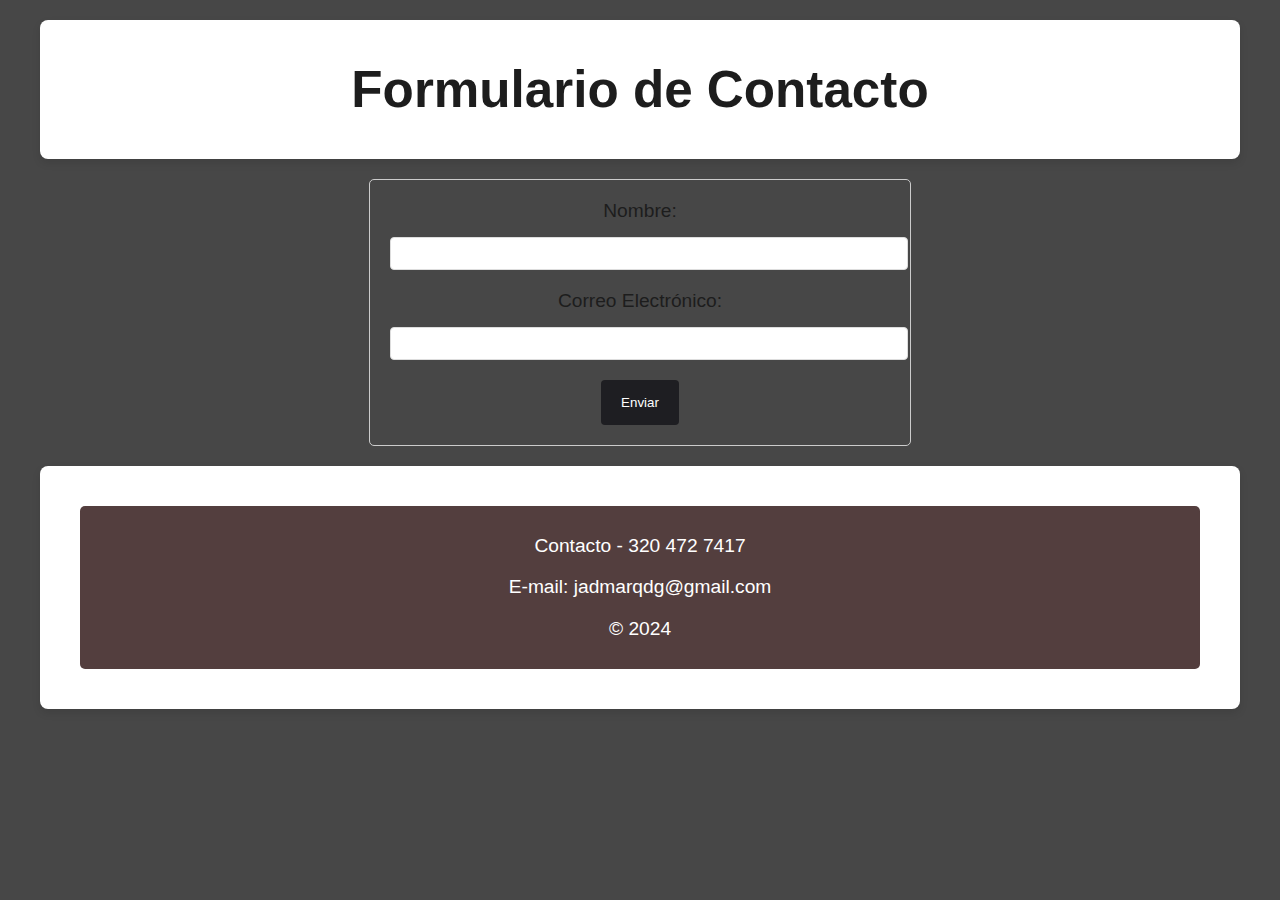
<file: Mi Portafolio/Templates/contacto.html>
<!DOCTYPE html>
<html lang="es">
<head>
    <meta charset="UTF-8">
    <meta name="viewport" content="width=device-width, initial-scale=1.0">
    <title>Formulario Simple</title>
    <link rel="stylesheet" href="../Static/assets/styles/contacto.css">
    
</head>
<body>
    <section>
    <h1>Formulario de Contacto</h1>
</section>
    <form action="/enviar_formulario" method="post">
        <label for="nombre">Nombre:</label>
        <input type="text" id="nombre" name="nombre" required>
        
        <label for="email">Correo Electrónico:</label>
        <input type="email" id="email" name="email" required>
        
        <input type="submit" value="Enviar">
    </form>

    <section>
        <footer>
            <p>Contacto - 320 472 7417</p>
            <p>E-mail: jadmarqdg@gmail.com </p>
            <p>© 2024 </p>
        </footer>    
       </section>
</body>
</html>
</file>
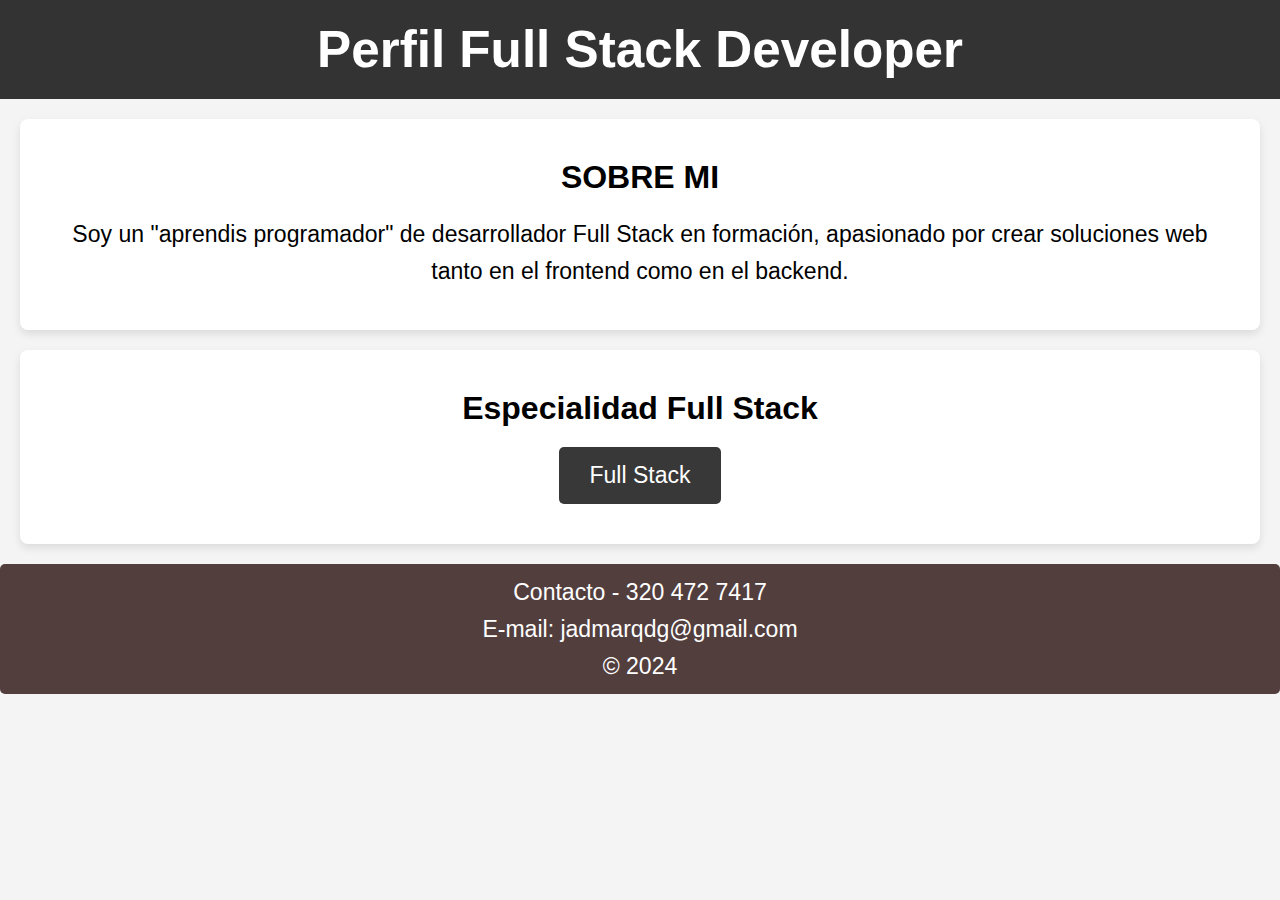
<file: Mi Portafolio/Templates/fullstack.html>
<!DOCTYPE html>
<html lang="es">
<head>
    <meta charset="UTF-8">
    <meta name="viewport" content="width=device-width, initial-scale=1.0">
    <title>Perfil Full Stack Developer</title>
    <link rel="stylesheet" href="../Static/assets/styles/fullstack.css">
</head>
<body>
    <header>
        <h1>Perfil Full Stack Developer</h1>
    </header>

    <section id="descripcion">
        <h2>SOBRE MI</h2>
        <p>Soy un "aprendis programador" de desarrollador Full Stack en formación, apasionado por crear soluciones web tanto en el frontend como en el backend.</p>
    </section>

    <section id="fullstack">
        <h2>Especialidad Full Stack</h2>
        <button class="fullstack-btn">Full Stack</button>
    </section>
</section>
<footer>
    <p>Contacto - 320 472 7417</p>
    <p>E-mail: jadmarqdg@gmail.com </p>
    <p>© 2024 </p>
</footer>   
</section> 
</body>
</html>
</file>
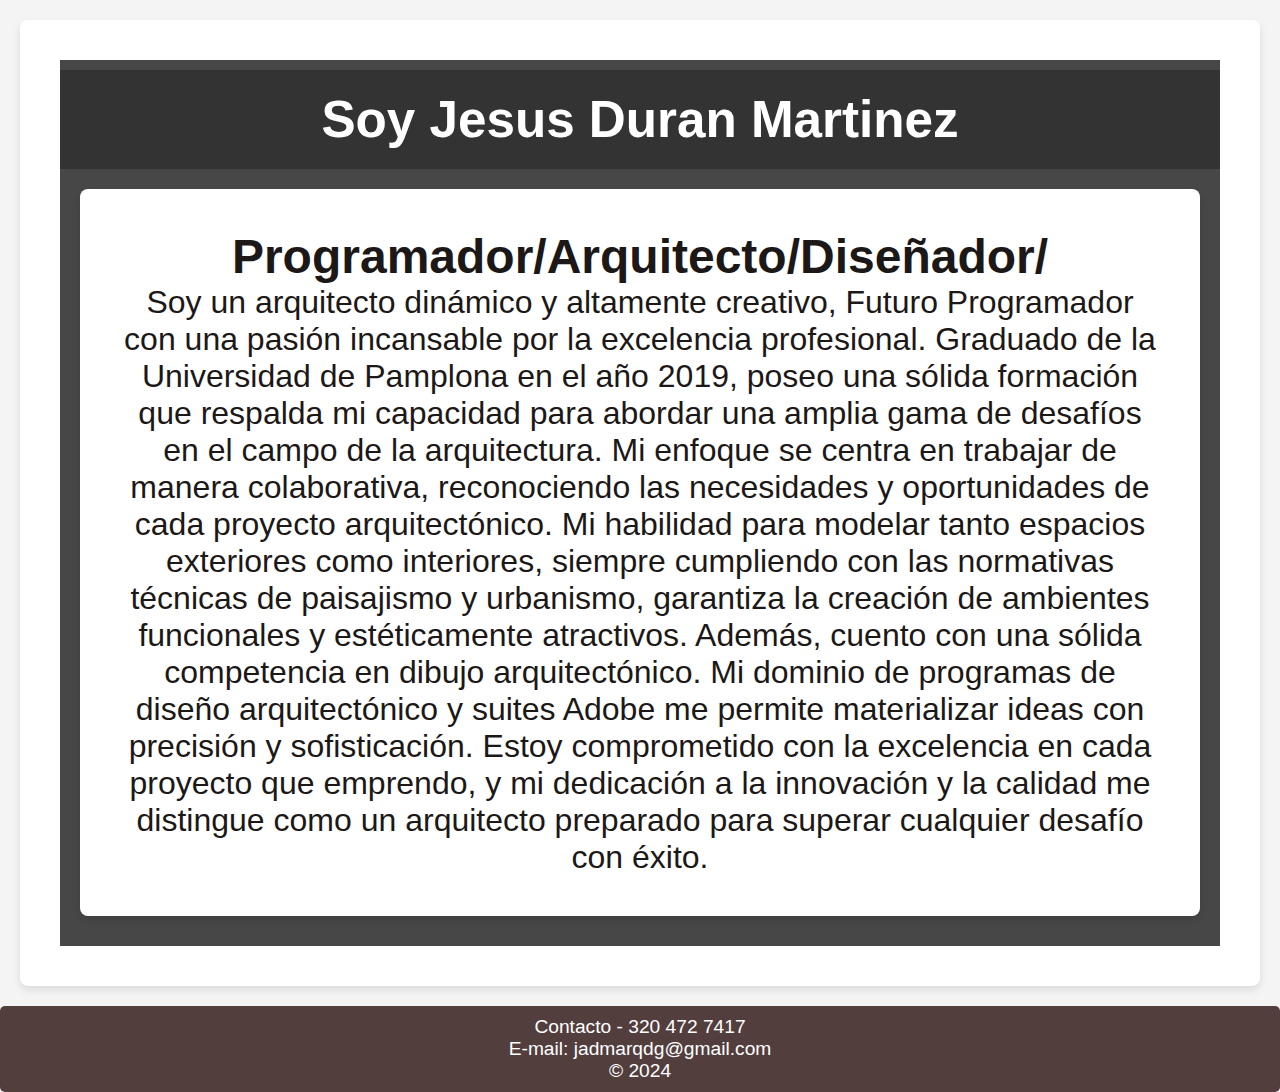
<file: Mi Portafolio/Templates/quiensoy.html>
<!DOCTYPE html>
<html lang="en">
<head>
    <meta charset="UTF-8">
    <meta name="viewport" content="width=device-width, initial-scale=1.0">
    <title>Quién Soy</title>
    <link rel="stylesheet" href="../Static/assets/styles/quiensoy.css">
</head>
<body>
</main>
<section class="portafolio">
    <div class="arquitecto">
       <header>
            <h1>Soy Jesus Duran Martinez </h1>
        </header>
<section class="descripcion" >
    <h2>Programador/Arquitecto/Diseñador/</h2>
    <p>Soy un arquitecto dinámico y altamente creativo, Futuro Programador con una pasión incansable por la excelencia profesional. 
        Graduado de la Universidad de Pamplona en el año 2019, poseo una sólida formación que respalda mi capacidad para abordar una 
        amplia gama de desafíos en el campo de la arquitectura.
        
        Mi enfoque se centra en trabajar de manera colaborativa, reconociendo las necesidades y oportunidades de cada proyecto arquitectónico. 
        Mi habilidad para modelar tanto espacios exteriores como interiores, siempre cumpliendo con las normativas técnicas de paisajismo y urbanismo, 
        garantiza la creación de ambientes funcionales y estéticamente atractivos.
        
        Además, cuento con una sólida competencia en dibujo arquitectónico. Mi dominio de programas de diseño arquitectónico y suites Adobe me permite 
        materializar ideas con precisión y sofisticación.
        
        Estoy comprometido con la excelencia en cada proyecto que emprendo, y mi dedicación a la innovación y la calidad me distingue como un arquitecto 
        preparado para superar cualquier desafío con éxito.</p>
    </section>

</section>
</main>
</section>
<footer>
    <p>Contacto - 320 472 7417</p>
    <p>E-mail: jadmarqdg@gmail.com </p>
    <p>© 2024 </p>
</footer>   
</section> 
</body>
</html>
</file>
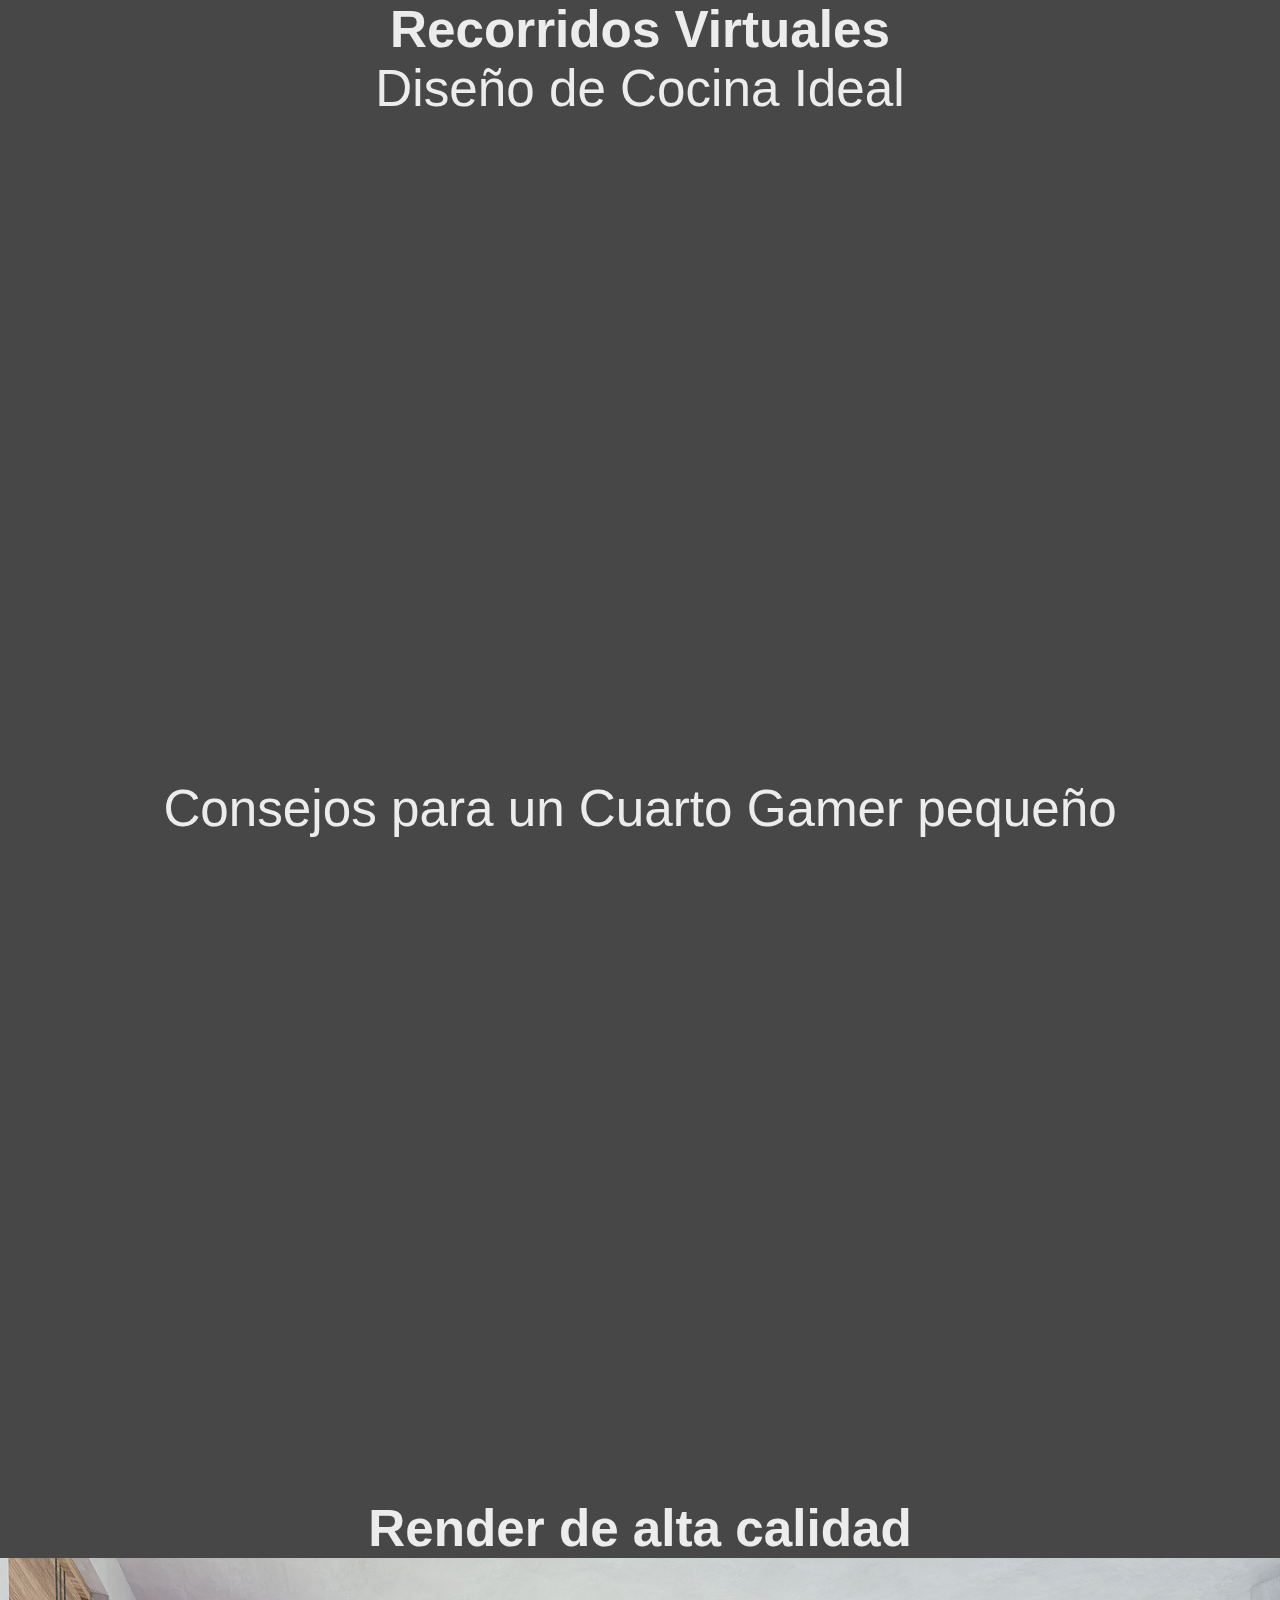
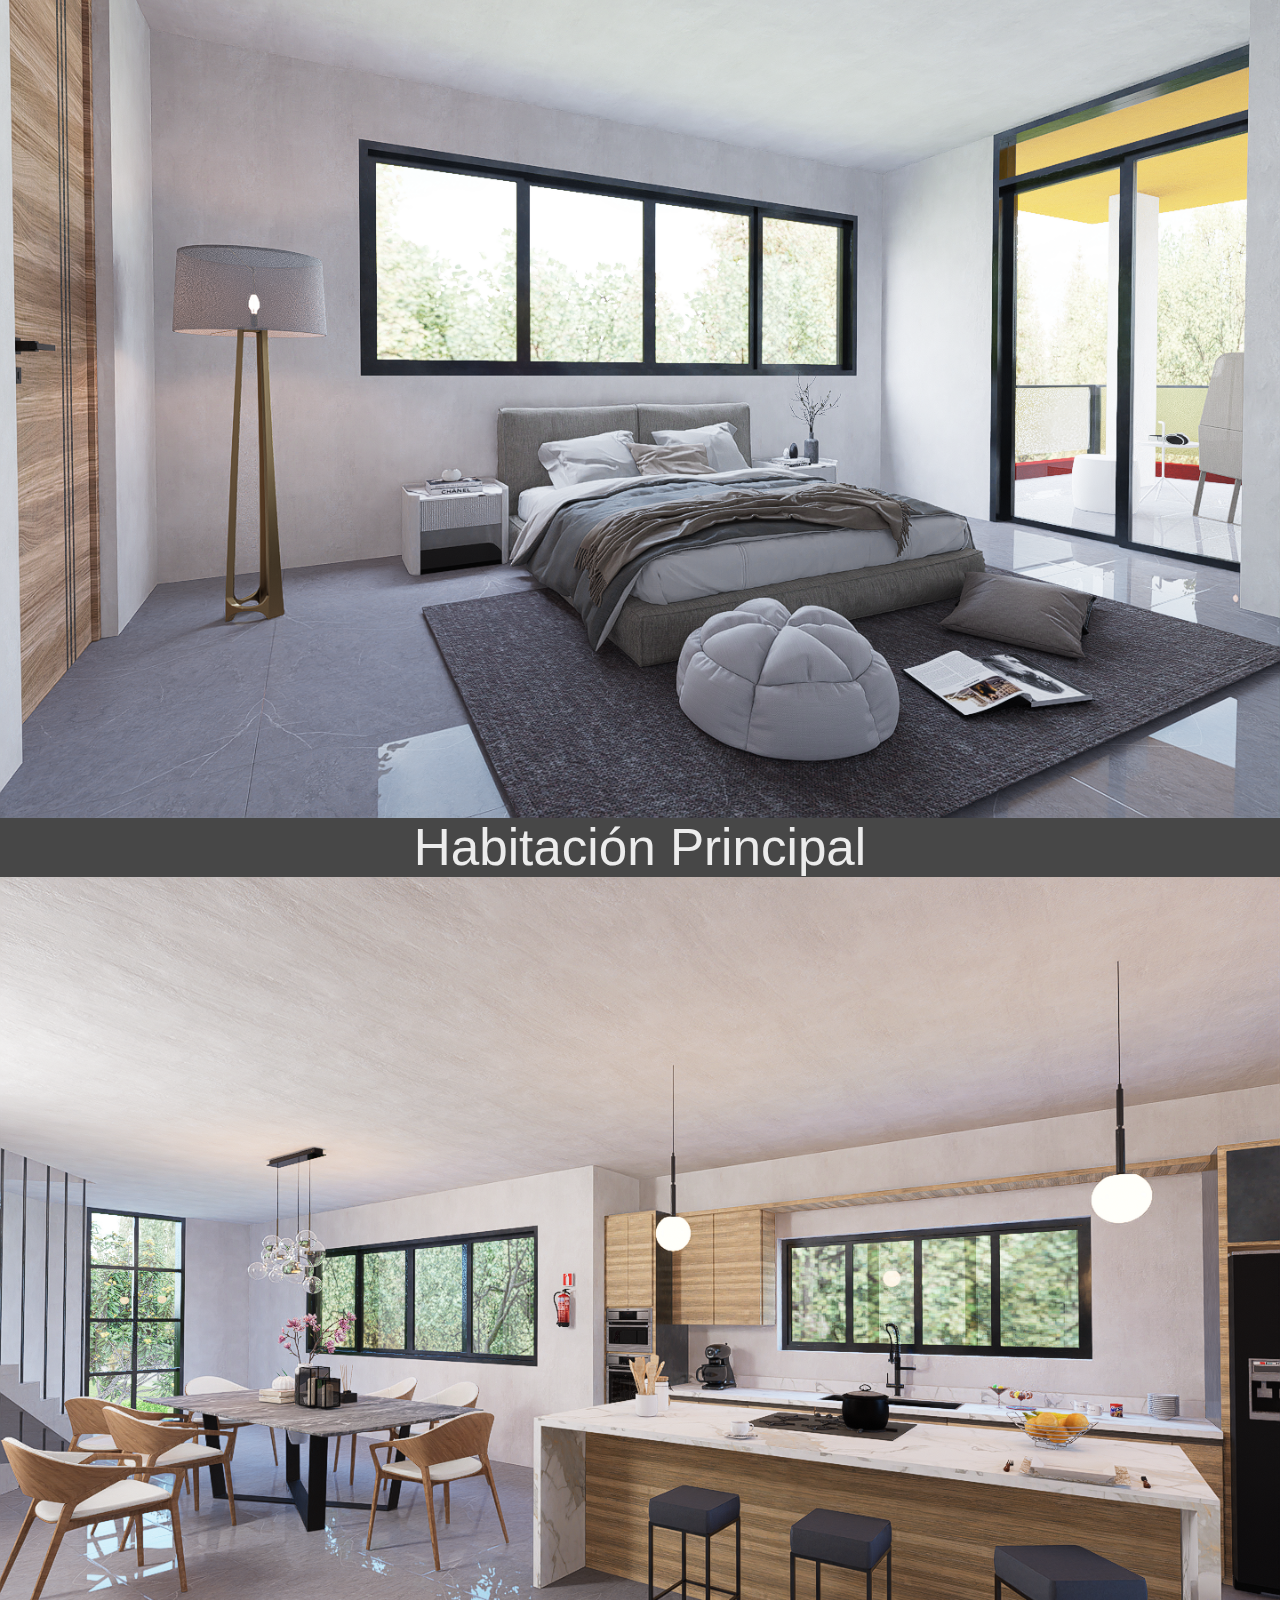
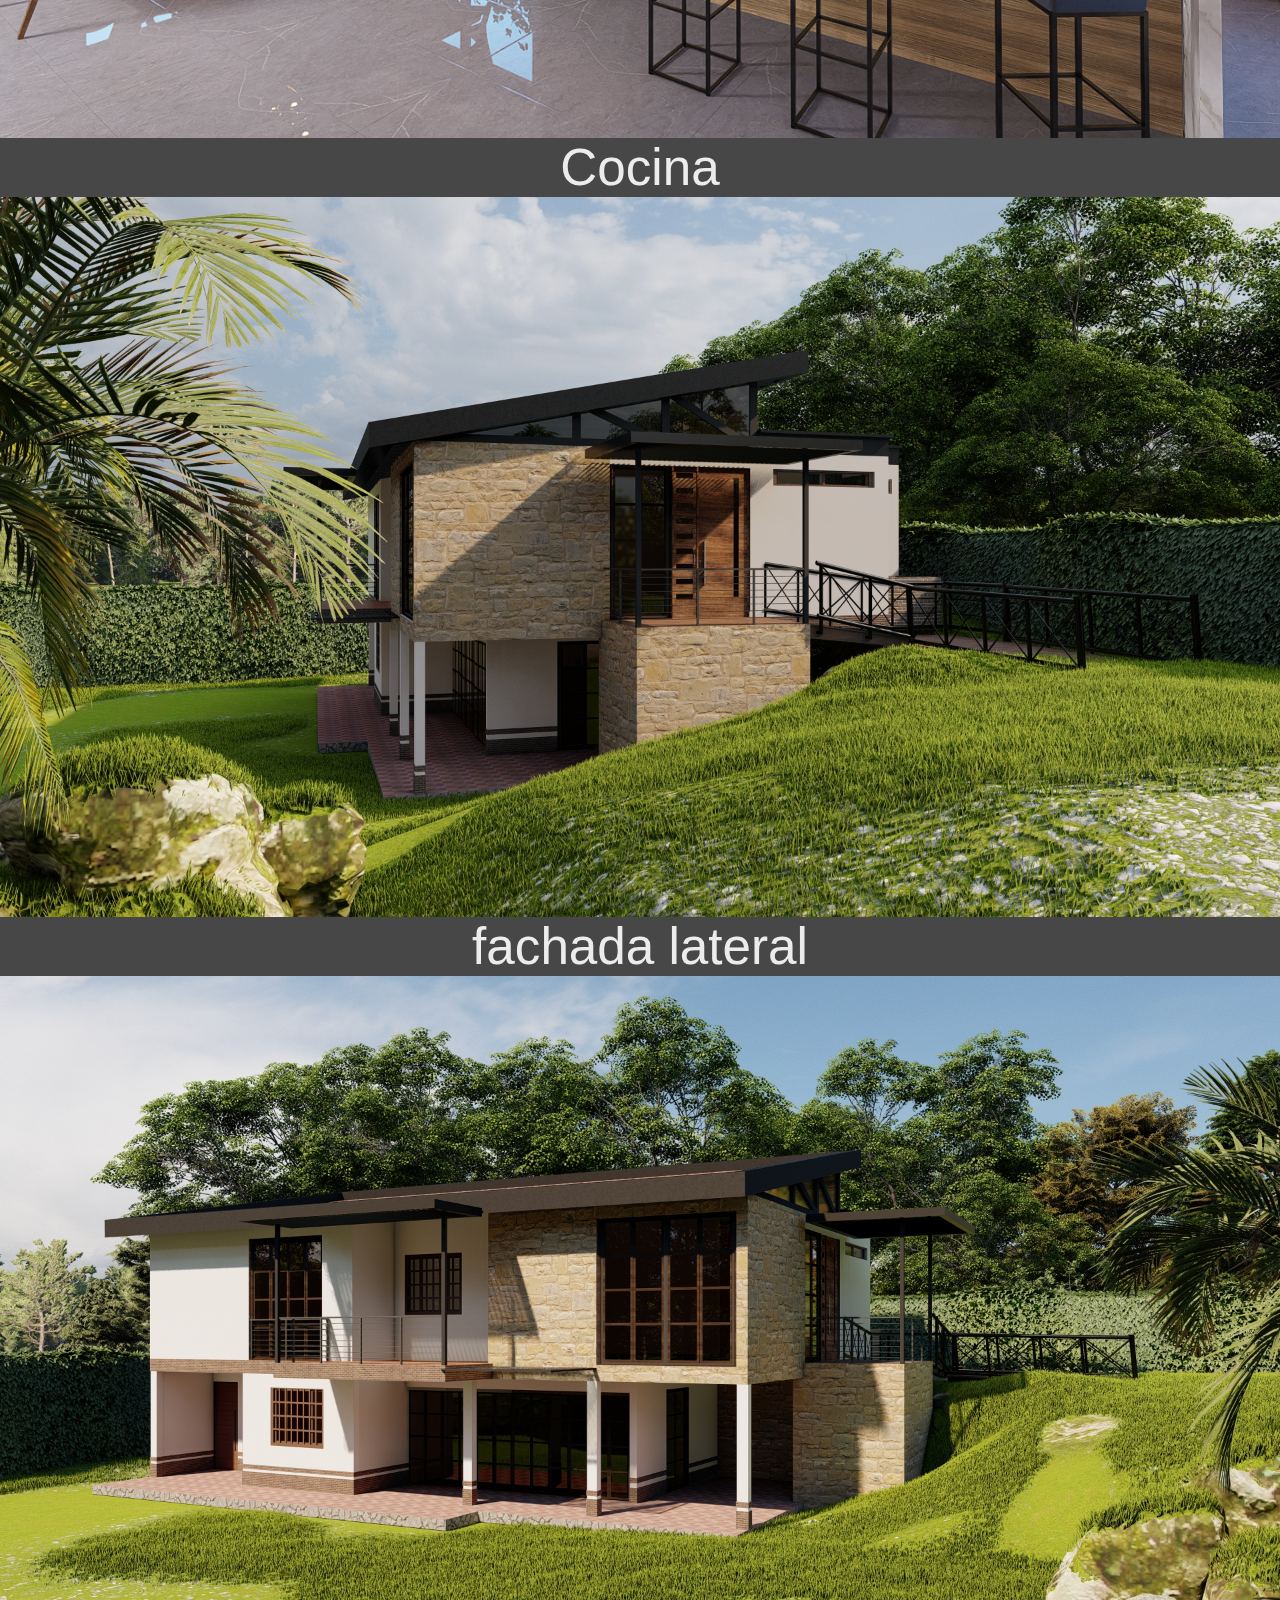
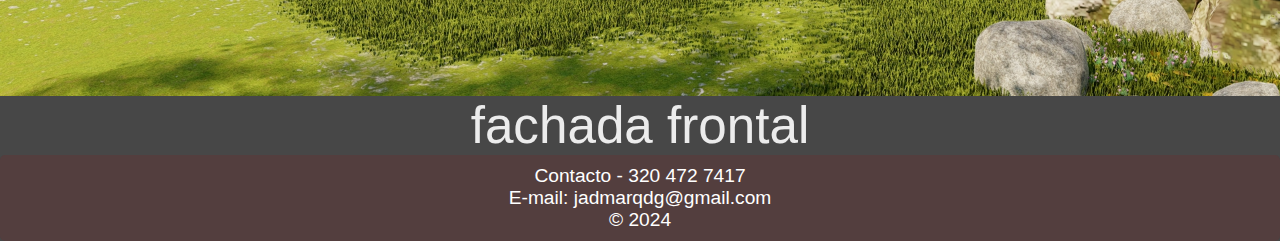
<file: Mi Portafolio/Templates/servicios.html>
<!DOCTYPE html>
<html lang="en">
<head>
    <meta charset="UTF-8">
    <meta name="viewport" content="width=device-width, initial-scale=1.0">
    <title>Servicios</title>
    <link rel="stylesheet" href="../Static/assets/styles/servicios.css">
</head>
<body>
    <main>
<section>
<!-- Sección de Videos Youtube -->
      <section>
          <h1>Recorridos Virtuales</h1>
          <div class="video-container">
              <iframe width="560" height="315" src="https://www.youtube.com/embed/n3EeW6fXFNA?si=bWAvJ4qWh2WwZY7N" 
              title="YouTube video player" frameborder="0" allow="accelerometer; autoplay; clipboard-write; 
              encrypted-media; gyroscope; picture-in-picture; web-share" referrerpolicy="strict-origin-when-cross-origin" allowfullscreen></iframe>
              <p>Diseño de Cocina Ideal</p>
          </div>
          <div class="video-container">
            <iframe width="560" height="315" src="https://www.youtube.com/embed/KjpQeUabknU?si=b1ZeDL8CDZ_jfIlS" 
            title="YouTube video player" frameborder="0" allow="accelerometer; autoplay; clipboard-write; 
            encrypted-media; gyroscope; picture-in-picture; web-share" referrerpolicy="strict-origin-when-cross-origin" allowfullscreen></iframe>
              <p>Consejos para un Cuarto Gamer pequeño</p>
          </div>
      </section>
<!-- Sección de Imágenes -->
      <section>
                       <h1>Render de alta calidad</h1>
              <div class="image-container">
              <img src= "../Static/assets/img/habitacion.jpg" alt="foto habitacion" >
            </div>
              <p>Habitación Principal</p>
              <div class="image-container">
              <img src="../Static/assets/img/cocina.jpg" alt="foto cocina"  > 
            </div>
              <p>Cocina</p>                  
          <div class="image-container">
              <img src="../Static/assets/img/fachada frontal.jpg" alt="foto fachada l" >
            </div>
              <p>fachada lateral</p>
              <div class="image-container">
              <img src="../Static/assets/img/fachada lateral.jpg" alt="foto fachadra f">
                             </div>
                             <p>fachada frontal</p>
                 </section>
                </main>
                
                 <section>
                    <footer>
                        <p>Contacto - 320 472 7417</p>
                        <p>E-mail: jadmarqdg@gmail.com </p>
                        <p>© 2024 </p>
                    </footer>  
                </section>  

    
</body>
</html>
</file>
<file: Mi Portafolio/Static/assets/styles/contacto.css>
body {
            background-color: rgb(71, 71, 71);
            font-family: Arial, sans-serif;
            margin: 20px;
            text-align: center;
            font-size: 1.5vw;
            color: #1d1d1d; /* color de texto */
        }
        form {
            max-width: 500px;
            margin: auto;
            padding: 20px;
            border: 1px solid #ccc;
            border-radius: 5px;
        }
        label {
            display: block;
            margin-bottom: 10px;
        }
        input[type="text"], input[type="email"] {
            width: 100%;
            padding: 8px;
            margin: 5px 0 20px;
            border: 1px solid #ddd;
            border-radius: 4px;
        }
        input[type="submit"] {
            background-color: #1e1e22;
            color: white;
            padding: 15px 20px;
            border: none;
            border-radius: 4px;
            cursor: pointer;
        }
        input[type="submit"]:hover {
            background-color: #282829;
        }
 
        h1 {
            font-size: 4vw; /* Tamaño dinámico según el viewport */
            margin: 0;
        }
        
section {
    padding: 40px;
    text-align: center;
    background-color: #fff;
    margin: 20px;
    border-radius: 8px;
    box-shadow: 0 4px 8px rgba(0, 0, 0, 0.1);
}
    footer {
        background-color: #533e3e;
        color: white;
        text-align: center;
        padding: 10px 0;
            font-size: 1.5vw;
            border-radius: 5px;
        }
</file>
<file: Mi Portafolio/Static/assets/styles/fullstack.css>
/* Estilos básicos */
* {
    box-sizing: border-box;
    margin: 0;
    padding: 0;
}
body {
    font-family: Arial, sans-serif;
    margin: 0;
    padding: 0;
    background-color: #f4f4f4;
    font-size: 1.5vw;
}

header {
    background-color: #333;
    color: white;
    padding: 20px 0;
    text-align: center;
}

h1 {
    font-size: 4vw; /* Tamaño dinámico según el viewport */
    margin: 0;
}

section {
    padding: 40px;
    text-align: center;
    background-color: #fff;
    margin: 20px;
    border-radius: 8px;
    box-shadow: 0 4px 8px rgba(0, 0, 0, 0.1);
}

h2 {
    font-size: 2.5vw;
    margin-bottom: 20px;
}

p {
    font-size: 1.2em;
    line-height: 1.6;
}

/* Botón Full Stack */
.fullstack-btn {
    padding: 15px 30px;
    background-color: #383838;
    color: white;
    font-size: 1.2em;
    border: none;
    border-radius: 5px;
    cursor: pointer;
    transition: background-color 0.3s ease;
}

.fullstack-btn:hover {
    background-color: #0d2b14;
}

footer {
    background-color: #533e3e;
    color: white;
    text-align: center;
    padding: 10px 0;
        font-size: 1.5vw;
        border-radius: 5px;
    }
</file>
<file: Mi Portafolio/Static/assets/styles/quiensoy.css>
* {
    box-sizing: border-box;
    margin: 0;
    padding: 0;
}

body {
    font-family: Arial, sans-serif;
    margin: 0;
    padding: 0;
    background-color: #f4f4f4;
    font-size: 2.5vw;
}

header {
    background-color: #333;
    color: white;
    padding: 20px 0;
    text-align: center;
}
.arquitecto {
    font-family: Arial, sans-serif;
    background-color: #474747;
    color: #1d1818;
    padding: 10px 0;
    text-align: center;
    font-size: 4vw; /* Tamaño dinámico según el viewport */
    display: center;
}
.arquitecto-btn: :hover{
    background-color: #0d2b14;
}

    h1 {
        font-size: 4vw; /* Tamaño dinámico según el viewport */
        margin: 0;
    }
        .descripción {
        padding: 40px;
        text-align: center;
        background-color: #fff;
        margin: 20px;
        border-radius: 8px;
        box-shadow: 0 4px 8px rgba(0, 0, 0, 0.1);
        font-size: 4vw; /* Tamaño dinámico según el viewport */
    }
    section {
        padding: 40px;
        text-align: center;
        background-color: #fff;
        margin: 20px;
        border-radius: 8px;
        box-shadow: 0 4px 8px rgba(0, 0, 0, 0.1);
        font-size: 2.5vw;
    }
    footer {
        background-color: #533e3e;
        color: white;
        text-align: center;
        padding: 10px 0;
            font-size: 1.5vw;
            border-radius: 5px;
        }
</file>
<file: Mi Portafolio/Static/assets/styles/servicios.css>
* {
    box-sizing: border-box;
    margin: 0;
    padding: 0;
}
   body {
    font-family: Arial, sans-serif; /* Usa la fuente san-serif para el texto*/
    background-color: #474747; /* color de fondo*/
    color: #ececec; /* color de texto */
    text-align: center;
    font-size: 4vw; /* tamaño del texto */
        }
        h1 {
            font-size: 4vw; /* Tamaño dinámico según el viewport */
            margin: 0;
        }
        .video-container {
            position: relative;
            width: 100%; /* el video ocupará el 100% del contenedor */
            padding-bottom: 56.25%; /* proporción 16:9 ( altura/ancho = 9/16 = 0.5625) */
           height: 0;
           overflow: hidden;
           }
           .video-container iframe {
            position: absolute;
            top: 0;
            left: 0;
            width: 100%;
            height: 100%;
           }
       .image-container{
        max-width: 100%;
        height: auto;
    }
    img{
        width: 100%;
        height: auto;
        display: block;
            }
    .container:hover {
        background-color: #3a4349 
    } 
       footer {
        background-color: #533e3e;
        color: white;
        text-align: center;
        padding: 10px 0;
            font-size: 1.5vw;
            border-radius: 5px;
        }
</file>
